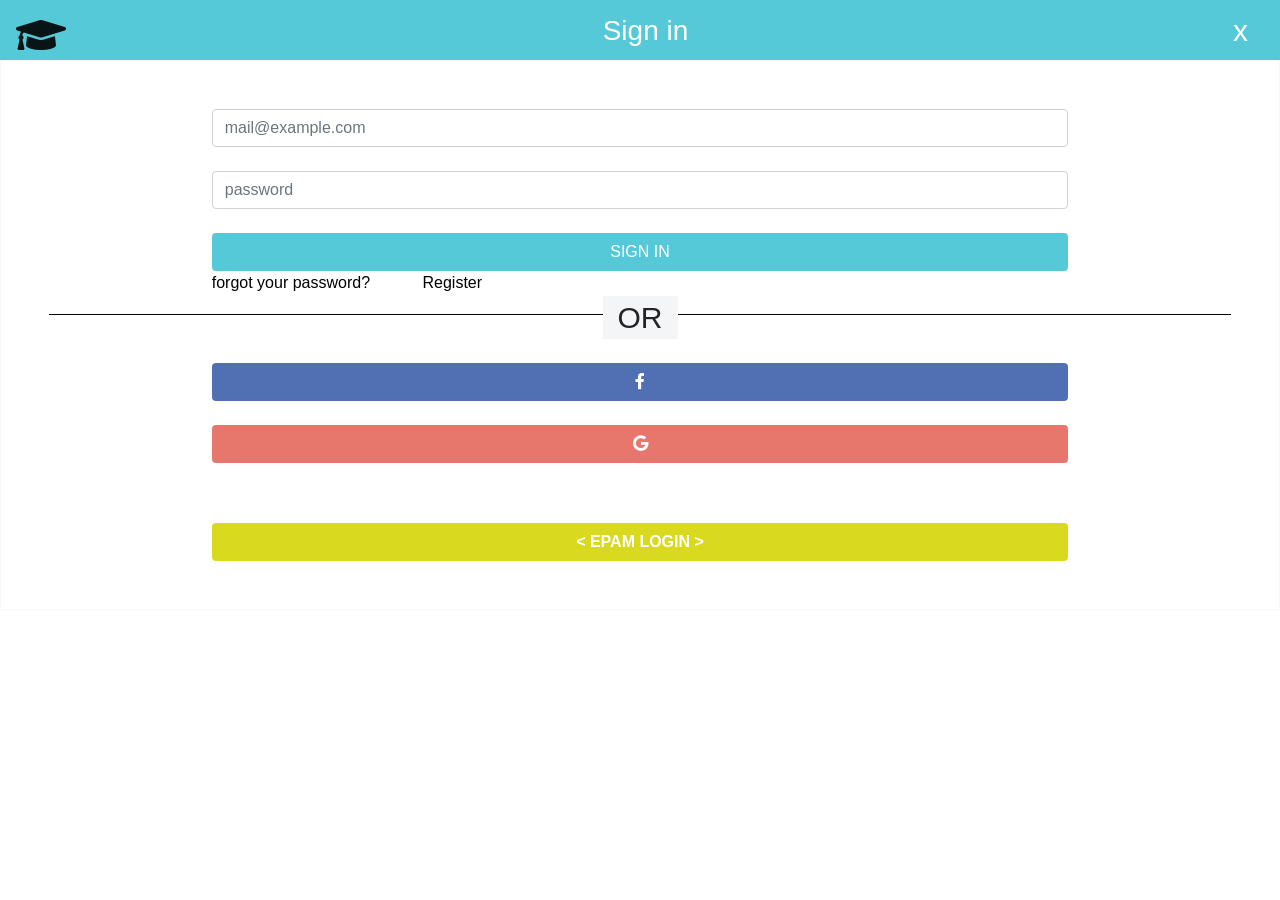
<file: HTMLandCSS/index.html>
<!DOCTYPE html>
<html lang="en">
<head>
    <meta charset="UTF-8">
    <meta name="viewport" content="width=device-width, initial-scale=1.0">
    <title>Document</title>
    <link rel="stylesheet" href="https://stackpath.bootstrapcdn.com/bootstrap/4.4.1/css/bootstrap.min.css" integrity="sha384-Vkoo8x4CGsO3+Hhxv8T/Q5PaXtkKtu6ug5TOeNV6gBiFeWPGFN9MuhOf23Q9Ifjh" crossorigin="anonymous">
    <link rel="stylesheet" href="https://cdnjs.cloudflare.com/ajax/libs/font-awesome/5.13.0/css/all.min.css" integrity="sha256-h20CPZ0QyXlBuAw7A+KluUYx/3pK+c7lYEpqLTlxjYQ=" crossorigin="anonymous" />
    <link rel="stylesheet" href="css/style.css">
</head>
<body>
<nav class="navbar navbar-light">
    <a class="navbar-brand" href="#"><i class="fa fa-graduation-cap fa-2x pb-5" aria-hidden="true"></i>
    </a>    
        <ul class="navbar-nav mx-auto">
            <li class="nav-item">
               <h3 class="pb-5">Sign in</h1>
            </li>
        </ul>   
      
       <a href="#" class="ml-4 mr-3 mb-5 pb-2"><span  id="close">x</span></a> 
</nav>

<!-- Default form contact -->
<form class=" border border-light p-5" action="#!">
   
<div class="container w-75">

    <input type="email" id="defaultContactFormName" class="form-control mb-4 " placeholder="mail@example.com">
   
    <!-- Email -->
    <input type="password" id="defaultContactFormEmail" class="form-control mb-4" placeholder="password">
    
    <!-- Send button -->
    <button class="btn btn-block" type="submit" id="signin" aria-describedby="emailHelp">SIGN IN</button>
  
   <a href="#" class="text-unstyled"><p id="emailHelp" class="form-text display-5 d-inline">forgot your password?</p></a> 
   <a href="#"> <p id="emailHelp1" class="form-text d-inline text-right pl-5">Register</p></a>
    

</div>
  
<div style="width: 100%; height: 20px; border-bottom: 1px  solid black; text-align: center">
    <span style="font-size: 30px; background-color: #F3F5F6; padding: 5px 15px;font-weight: 100;">
      OR <!--Padding is optional-->
    </span>
  </div>
    <!-- Name -->

    <div class="container w-75 mt-5">

        <button class="btn btn-block mb-4" type="button" id="facebook" aria-describedby="emailHelp"><i class="fab fa-facebook-f"></i></button>
        <button class="btn btn-block" type="button" id="google" aria-describedby="emailHelp"><i class="fab fa-google"></i></button>
        <button class="btn btn-block" type="button" id="epam" aria-describedby="emailHelp">< EPAM LOGIN ></button>

        </div>

</form>
 







































    <script src="https://code.jquery.com/jquery-3.3.1.slim.min.js" integrity="sha384-q8i/X+965DzO0rT7abK41JStQIAqVgRVzpbzo5smXKp4YfRvH+8abtTE1Pi6jizo" crossorigin="anonymous"></script>
<script src="https://cdnjs.cloudflare.com/ajax/libs/popper.js/1.14.7/umd/popper.min.js" integrity="sha384-UO2eT0CpHqdSJQ6hJty5KVphtPhzWj9WO1clHTMGa3JDZwrnQq4sF86dIHNDz0W1" crossorigin="anonymous"></script>
<script src="https://stackpath.bootstrapcdn.com/bootstrap/4.3.1/js/bootstrap.min.js" integrity="sha384-JjSmVgyd0p3pXB1rRibZUAYoIIy6OrQ6VrjIEaFf/nJGzIxFDsf4x0xIM+B07jRM" crossorigin="anonymous"></script>
</body>
</html>
</file>
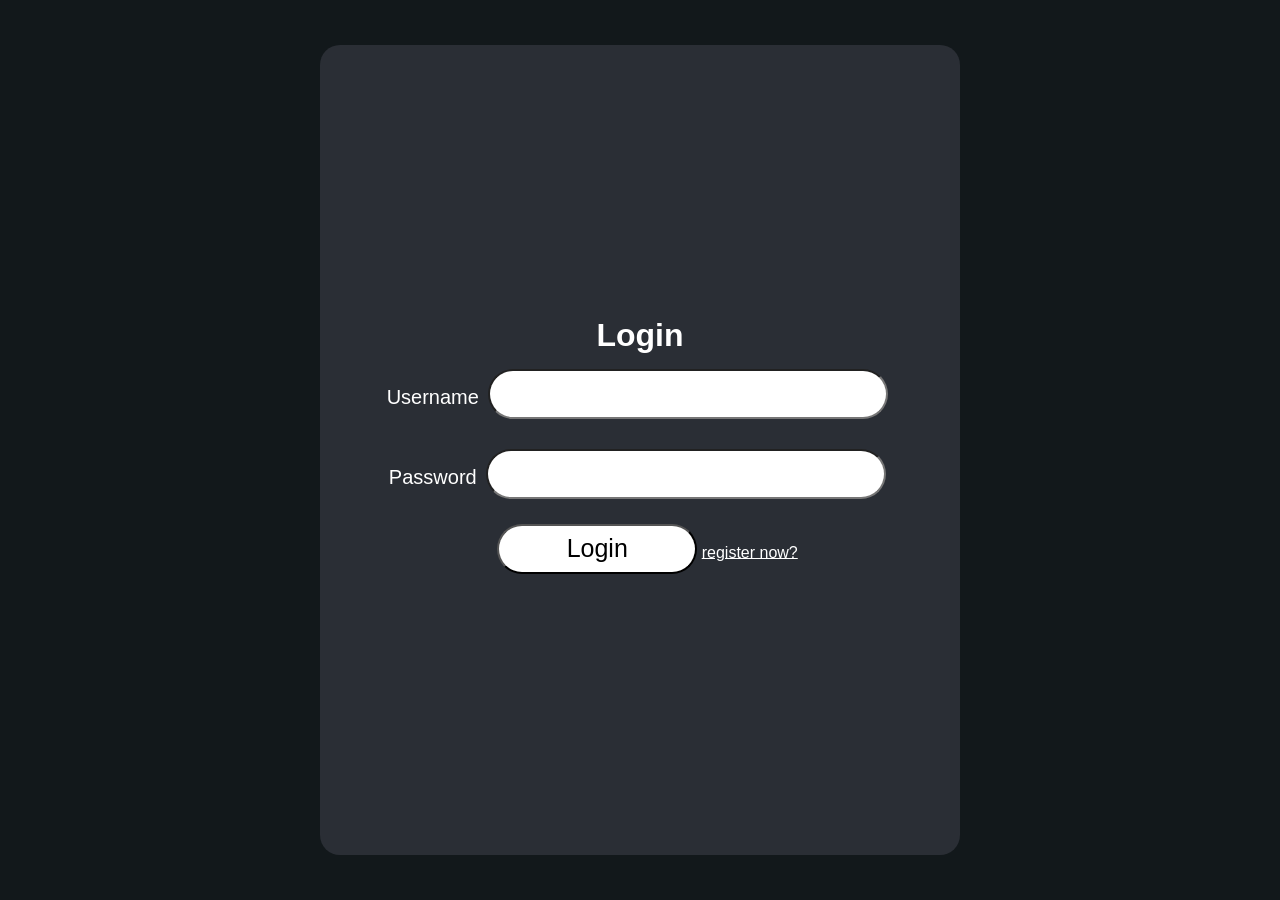
<file: JavascriptTask/index.html>
<!DOCTYPE html>
<html lang="en">
<head>
    <meta charset="UTF-8">
    <meta name="viewport" content="width=device-width, initial-scale=1.0">
    <title>Login</title>
    <link rel="stylesheet" href="css/style.css">
    <script src="js/script.js"></script>
</head>
<body class="container">
    <form onsubmit="validate();" class="form-group">
        <h1>Login</h1>
        <div class="form-control">
            <label for="username">Username</label>
            <input type="text" id="username" >
        </div>
        <div class="form-control">
            <label for="password">Password</label>
            <input type="password" id="password">
        </div>
        <div class="form-control submit-control">
            <button type="submit" class="login">Login</button>
            <a href="registration.html" class="register">register now?</a>
        </div>
      </form>
</body> 
</html>
</file>
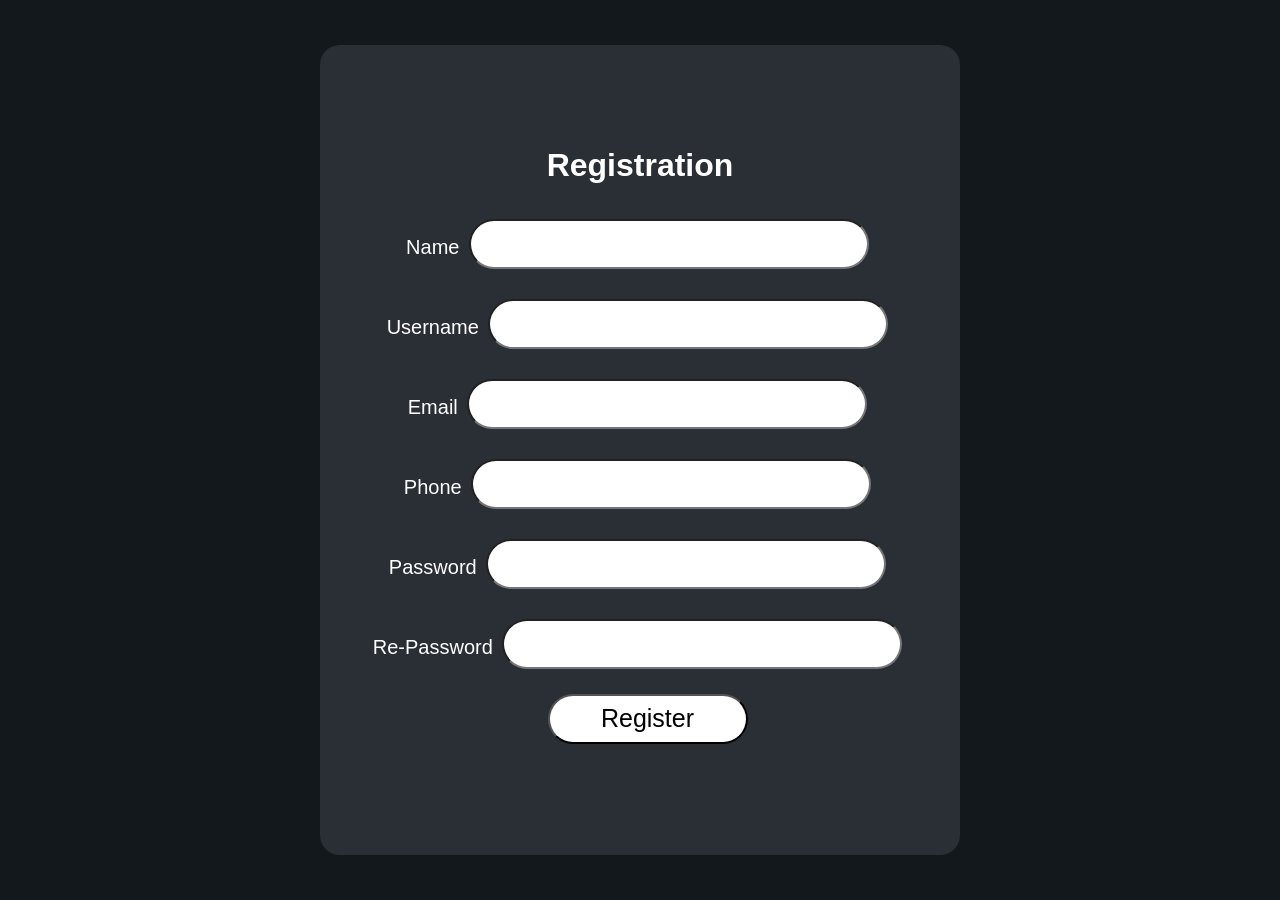
<file: JavascriptTask/registration.html>
<!DOCTYPE html>
<html lang="en">
<head>
    <meta charset="UTF-8">
    <meta name="viewport" content="width=device-width, initial-scale=1.0">
    <title>Registration</title>
    <link rel="stylesheet" href="css/style.css">
    <script src="js/script.js"></script>
</head>
<body class="container">
    <form onsubmit="validateRegistration();" class="form-group">
        <h1 style="margin-bottom: 20px;">Registration</h1>
        <div class="form-control">
            <label for="name">Name</label>   
            <input type="text" id="name" >
        </div>
        <div class="form-control">
            <label for="reg-username">Username</label>   
            <input type="text" id="reg-username" >
        </div>
        <div class="form-control">
            <label for="email">Email</label>
            <input type="email"  id="email" >
        </div>
       <div class="form-control">
           <label for="number">Phone</label>
           <input type="tel" id="number">
       </div>
       <div class="form-control">
           <label for="reg-password">Password</label>
           <input type="password" id="reg-password">
       </div>
       <div class="form-control">
        <label for="repassword">Re-Password</label>
        <input type="password" id="repassword">
       </div>
       <div class="form-control">
           <button type="submit"  >Register</button>
       </div>
    </form>
</body>
</html>
</file>
<file: HTMLandCSS/css/style.css>
.navbar
{
    background-color: rgba(21, 181, 202, 0.726);
    height: 60px;
    color: white;
}
#close
{
    color: white;
  font-size: 30px;
  margin-bottom: 70px;

}
#signin
{
 background-color:rgba(21, 181, 202, 0.726) ;
 color: white;
}
#emailHelp1
{

  color: black;
  text-decoration: none;
}
#emailHelp
{
    color: black;
    text-decoration: none;
}
#facebook
{
    background-color: rgb(81, 112, 179);
    color: white;

}
#google
{
    background-color: rgb(231, 119, 109);
   color: white;
}
#epam
{
    background-color: rgba(216, 216, 25, 0.972);
    color: white;
    font-weight: 600;
    margin-top: 60px;
}
@media screen and (max-width: 480px) {
  #close
  {
      display: none;
  }
  
  }
</file>
<file: JavascriptTask/css/style.css>
*
{
    margin: 0;
    padding: 0;
    box-sizing: border-box;
    font-family: Arial, Helvetica, sans-serif;
}
.container
{
    width: 100%;
    height: 100vh;
    display: flex;
    align-items: center;
    justify-content: center;
    background:#12181B;
}
h1
{
    color: white;
}
.form-group
{
    
    width:50%;
    height: 90%;
    background:#2A2E35;
    display: flex;
    flex-direction: column;
    align-items: center;
    justify-content: center;
    border-radius: 20px;
}
.form-control
{
    display: inline-block;
    text-align: center;
    margin: 10px 0px;
    width: 100%;
}
label
{
    color: white;
    font-size: 20px;
}

.form-control input
{
    width: 400px;
    height: 50px;
    border-radius: 25px;
    background: white;
    color: black;
    font-size: 30px;
    padding: 15px;
    margin: 5px;
}
 button
{
    text-align: center;
    width: 200px;
    height: 50px;
    border-radius: 25px;
    background: white;
    font-size: 25px;    
    margin-left: 15px;
}
button:hover
{
   border: 3px solid white;
   background: transparent;
   color: white;
}
.register
{
    color:white;
}
</file>
